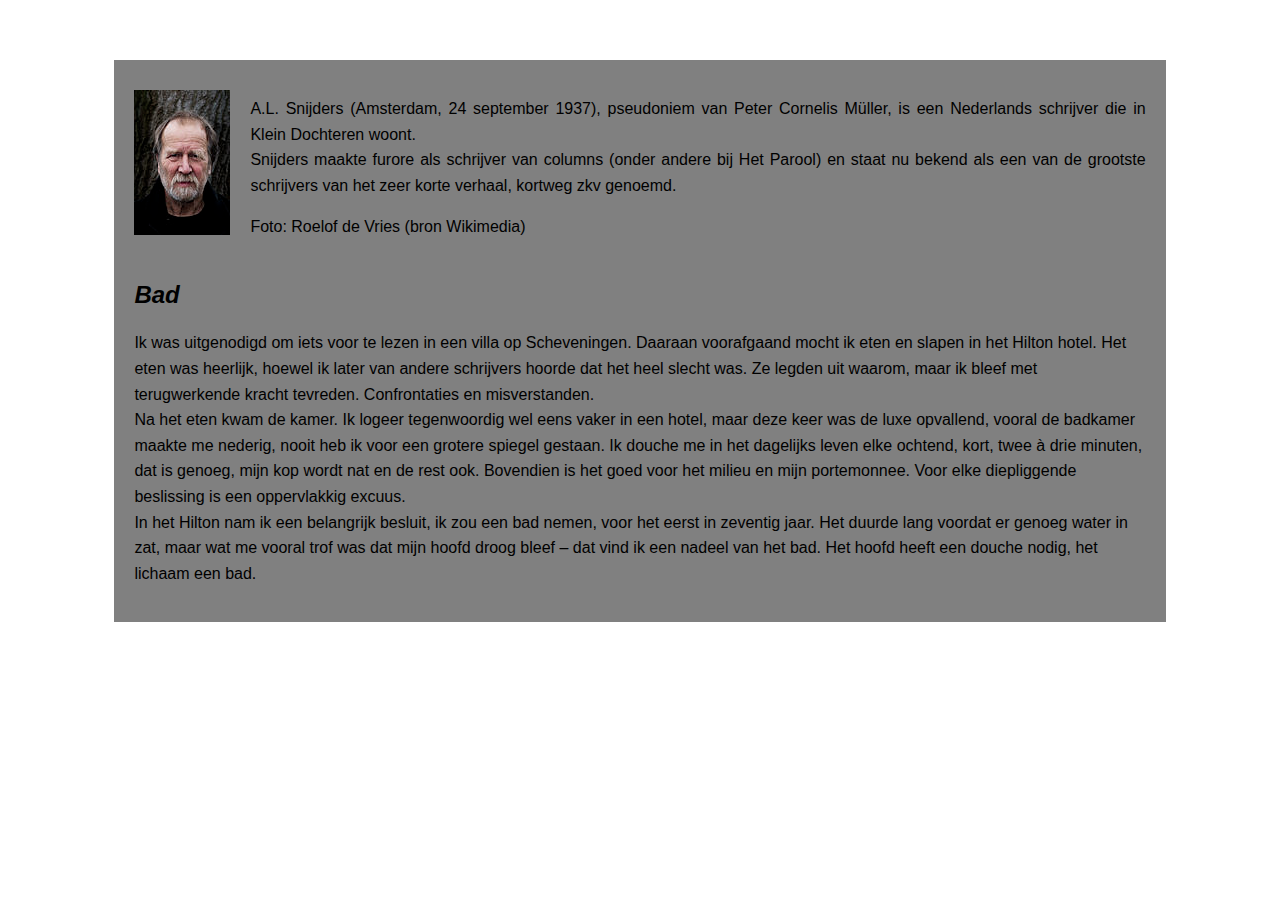
<file: index.html>
<!DOCTYPE html>
<html lang="nl">
<head>
    <meta charset="utf-8">
    <title>ZKV</title>
    <link rel="stylesheet" href="index.css">
</head>
<body>
    <div id="kader">
        <div class="tekstBijFoto">
            <div id="plaatje">
                <img src="alsnijders.jpg" alt="A.L. Snijders">
            </div>
            <div class="text-content">
                <p id="tekst">
                    A.L. Snijders (Amsterdam, 24 september 1937), pseudoniem van Peter Cornelis Müller, is een Nederlands schrijver die in Klein Dochteren woont.<br>
                    Snijders maakte furore als schrijver van columns (onder andere bij Het Parool) en staat nu bekend als een van de grootste schrijvers van het zeer korte verhaal, kortweg zkv genoemd.
                </p>
                <p>
                    Foto: Roelof de Vries (bron Wikimedia)
                </p>
            </div>
        </div>
        <div class="text-content2">
            <h1 class="bad"><i>Bad</i></h1>
            <p>
                Ik was uitgenodigd om iets voor te lezen in een villa op Scheveningen. Daaraan voorafgaand mocht ik eten en slapen in het Hilton hotel. Het eten was heerlijk, hoewel ik later van andere schrijvers hoorde dat het heel slecht was. Ze legden uit waarom, maar ik bleef met terugwerkende kracht tevreden. Confrontaties en misverstanden.<br>
                Na het eten kwam de kamer. Ik logeer tegenwoordig wel eens vaker in een hotel, maar deze keer was de luxe opvallend, vooral de badkamer maakte me nederig, nooit heb ik voor een grotere spiegel gestaan. Ik douche me in het dagelijks leven elke ochtend, kort, twee à drie minuten, dat is genoeg, mijn kop wordt nat en de rest ook. Bovendien is het goed voor het milieu en mijn portemonnee. Voor elke diepliggende beslissing is een oppervlakkig excuus.<br>
                In het Hilton nam ik een belangrijk besluit, ik zou een bad nemen, voor het eerst in zeventig jaar. Het duurde lang voordat er genoeg water in zat, maar wat me vooral trof was dat mijn hoofd droog bleef – dat vind ik een nadeel van het bad. Het hoofd heeft een douche nodig, het lichaam een bad.
            </p>
        </div>
    </div>
</body>
</html>
</file>
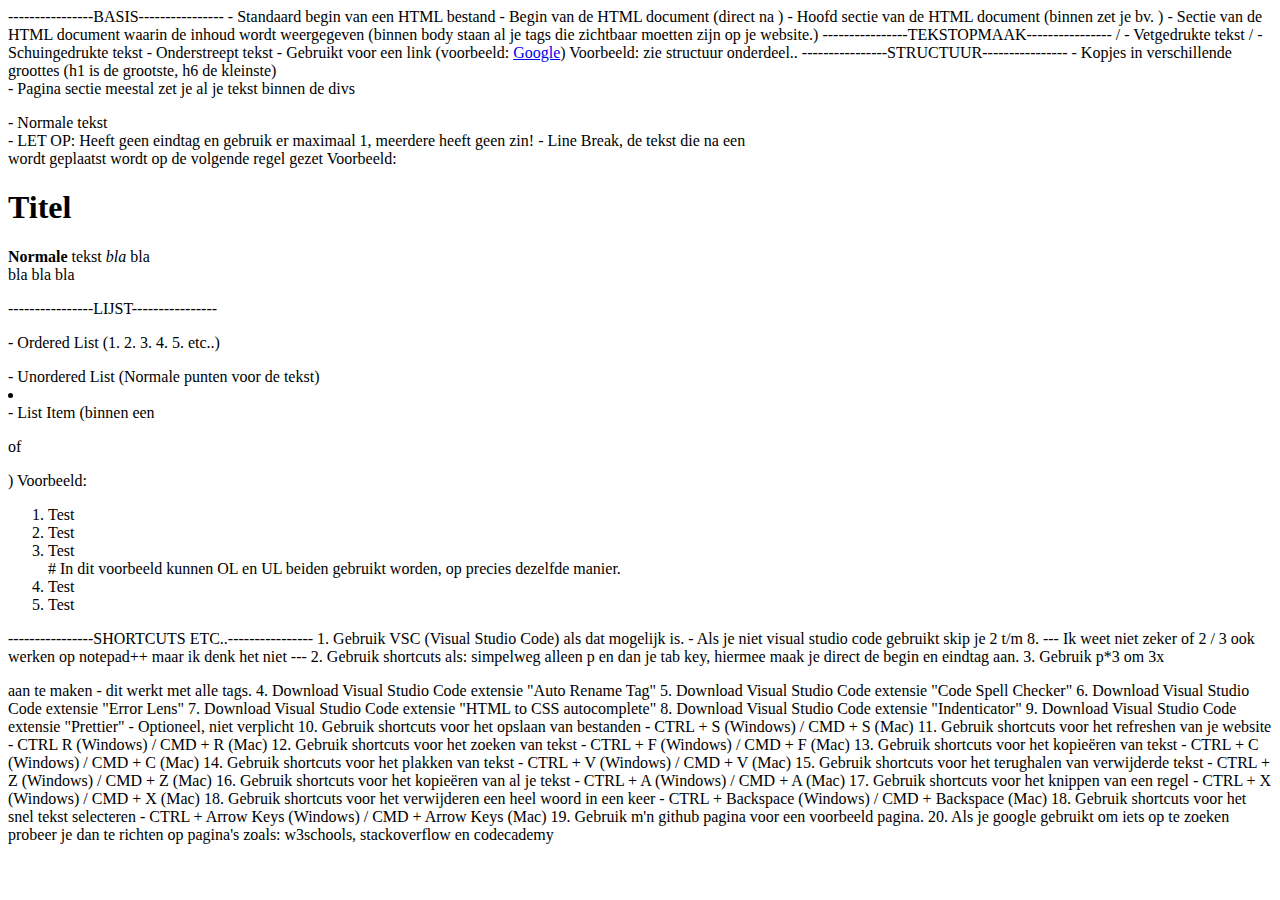
<file: HTML Cheat Sheet.html>
----------------BASIS----------------
<!DOCTYPE html> - Standaard begin van een HTML bestand
<html> - Begin van de HTML document (direct na <!DOCTYPE html>)
<head></head> - Hoofd sectie van de HTML document (binnen <head></head> zet je bv. <link href="style.css" type="stylesheet">)
<body></body> - Sectie van de HTML document waarin de inhoud wordt weergegeven (binnen body staan al je tags die zichtbaar moetten zijn op je website.)

----------------TEKSTOPMAAK----------------
<strong></strong> / <b></b> - Vetgedrukte tekst
<em></em> / <i></i> - Schuingedrukte tekst
<u></u> - Onderstreept tekst
<a></a> - Gebruikt voor een link (voorbeeld: <a href="http://www.google.com">Google</a>)

Voorbeeld: zie structuur onderdeel..

----------------STRUCTUUR----------------
<h[1 t/m 6]></h[1 t/m 6]> - Kopjes in verschillende groottes (h1 is de grootste, h6 de kleinste)
<div></div> - Pagina sectie meestal zet je al je tekst binnen de divs
<p></p> - Normale tekst 
<br> - LET OP: Heeft geen eindtag en gebruik er maximaal 1, meerdere heeft geen zin! - Line Break, de tekst die na een <br> wordt geplaatst wordt op de volgende regel gezet

Voorbeeld:
<div>
    <h1>Titel</h1>
    <p><b>Normale</b> tekst <i>bla</i> bla<br>bla bla bla</p>
</div>

----------------LIJST----------------
<ol></ol> - Ordered List (1. 2. 3. 4. 5. etc..)
<ul></ul> - Unordered List (Normale punten voor de tekst)
<li></li> - List Item (binnen een <ul></ul> of <ol></ol>)

Voorbeeld:
<ol>
    <li>Test</li>
    <li>Test</li>
    <li>Test</li> # In dit voorbeeld kunnen OL en UL beiden gebruikt worden, op precies dezelfde manier.
    <li>Test</li>
    <li>Test</li>
</ol>

----------------SHORTCUTS ETC..----------------
1. Gebruik VSC (Visual Studio Code) als dat mogelijk is. - Als je niet visual studio code gebruikt skip je 2 t/m 8.
--- Ik weet niet zeker of 2 / 3 ook werken op notepad++ maar ik denk het niet ---
2. Gebruik shortcuts als: simpelweg alleen p en dan je tab key, hiermee maak je direct de begin en eindtag aan.
3. Gebruik p*3 om 3x <p></p> aan te maken - dit werkt met alle tags.
4. Download Visual Studio Code extensie "Auto Rename Tag"
5. Download Visual Studio Code extensie "Code Spell Checker"
6. Download Visual Studio Code extensie "Error Lens"
7. Download Visual Studio Code extensie "HTML to CSS autocomplete"
8. Download Visual Studio Code extensie "Indenticator"
9. Download Visual Studio Code extensie "Prettier" - Optioneel, niet verplicht

10. Gebruik shortcuts voor het opslaan van bestanden - CTRL + S (Windows) / CMD + S (Mac)
11. Gebruik shortcuts voor het refreshen van je website - CTRL R (Windows) / CMD + R (Mac)
12. Gebruik shortcuts voor het zoeken van tekst - CTRL + F (Windows) / CMD + F (Mac)
13. Gebruik shortcuts voor het kopieëren van tekst - CTRL + C (Windows) / CMD + C (Mac)
14. Gebruik shortcuts voor het plakken van tekst - CTRL + V (Windows) / CMD + V (Mac)
15. Gebruik shortcuts voor het terughalen van verwijderde tekst - CTRL + Z (Windows) / CMD + Z (Mac)
16. Gebruik shortcuts voor het kopieëren van al je tekst - CTRL + A (Windows) / CMD + A (Mac)
17. Gebruik shortcuts voor het knippen van een regel - CTRL + X (Windows) / CMD + X (Mac)
18. Gebruik shortcuts voor het verwijderen een heel woord in een keer - CTRL + Backspace (Windows) / CMD + Backspace (Mac)
18. Gebruik shortcuts voor het snel tekst selecteren - CTRL + Arrow Keys (Windows) / CMD + Arrow Keys (Mac)

19. Gebruik m'n github pagina voor een voorbeeld pagina. 
20. Als je google gebruikt om iets op te zoeken probeer je dan te richten op pagina's zoals: w3schools, stackoverflow en codecademy
</file>
<file: index.css>
body {
    font-family: Arial, sans-serif;
    line-height: 1.6;
}

#kader {
    display: flex;
    flex-direction: column;
    align-items: flex-start;
    width: 80%;
    margin: 0 auto;
    padding: 20px;
    background-color: grey;
    margin-top: 60px;
}

.tekstBijFoto {
    display: flex;
    gap: 20px;
    width: 100%;

}

#plaatje img {
    max-width: 100%;
    height: auto;
    display: block;
    margin-top: 10px;
}

.text-content {
    flex: 1;
    text-align: justify;
}

.text-content2 {
    width: 100%;
    margin-top: 20px;
    text-align: left;
}

.text-content2 h1 {
    margin-top: 0;
    font-size: 1.5em;
}

.text-content2 p {
    text-align: left;
}
</file>
